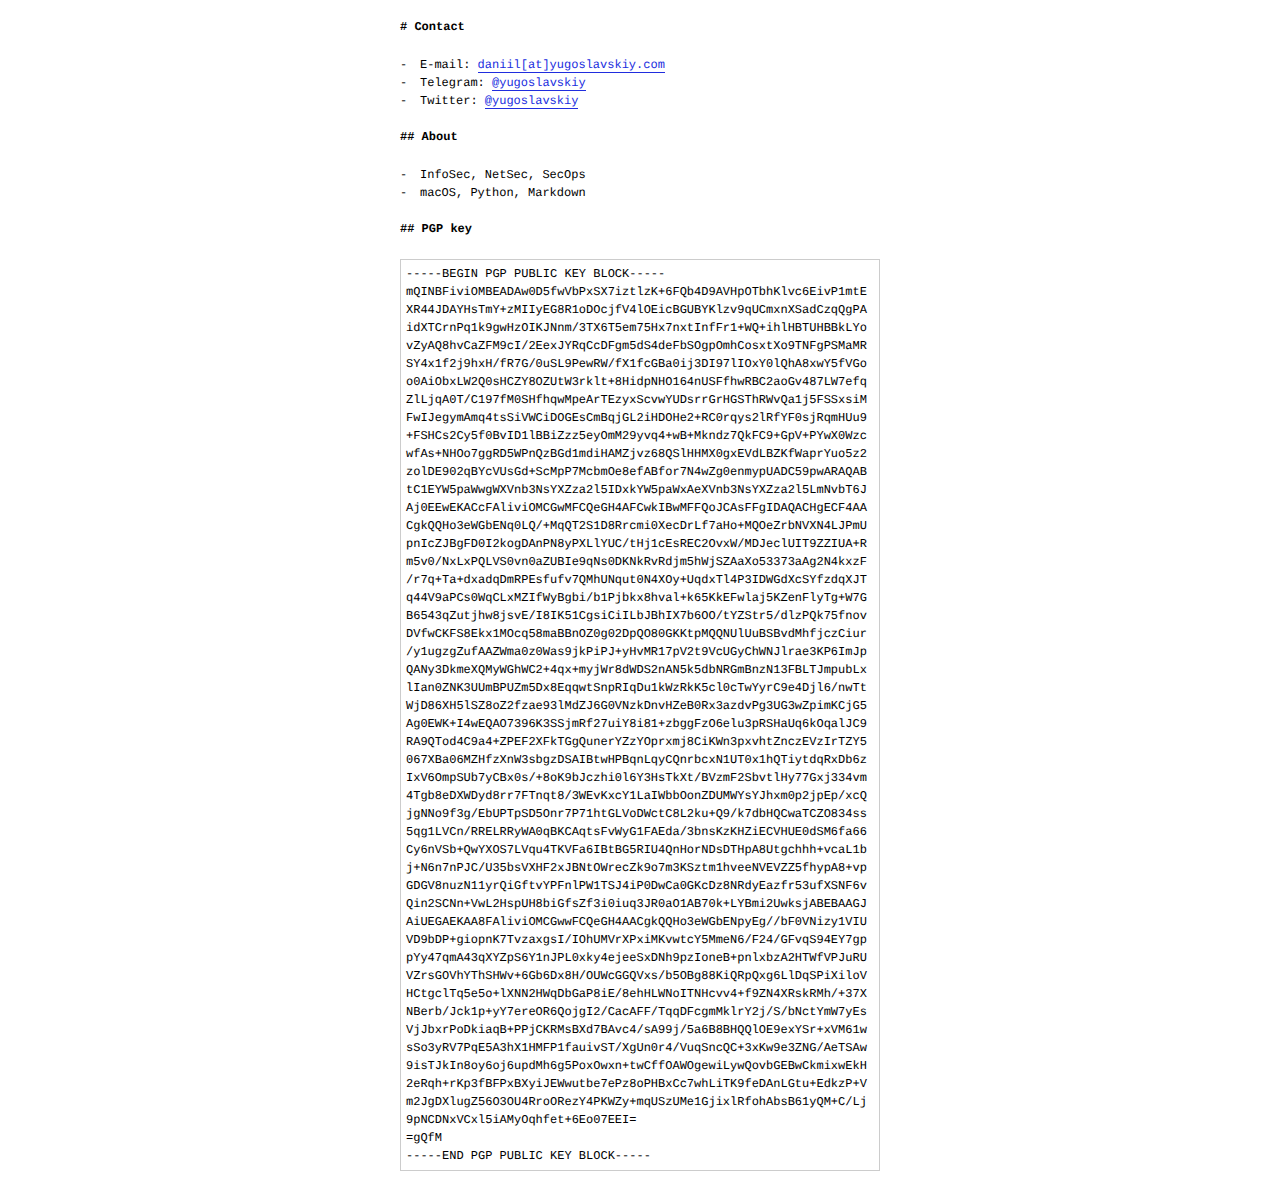
<file: index.html>
<!DOCTYPE html>
<html>
  <head>
    <meta charset="utf-8">
    <meta http-equiv="X-UA-Compatible" content="IE=edge">
    <meta name="viewport" content="width=device-width, initial-scale=1">
    <title>say "hey!"</title>
    <link rel="stylesheet" href="./hack.css">
  </head>
  <body class="hack">
    <div class="main container">
      <h1>Contact</h1>
      <ul>
        <li> E-mail: <a href="mailto:daniil@yugoslavskiy.com">daniil[at]yugoslavskiy.com</a> </li>
        <li> Telegram: <a href="https://t.me/yugoslavskiy">@yugoslavskiy</a> </li>
        <li> Twitter: <a href="https://twitter.com/yugoslavskiy">@yugoslavskiy</a> </li>
      </ul>
      <h2>About</h2>
      <ul>
        <li>InfoSec, NetSec, SecOps</li>
        <li>macOS, Python, Markdown</li>
      </ul>
      <h2>PGP key</h2>
      <pre>
-----BEGIN PGP PUBLIC KEY BLOCK-----
mQINBFiviOMBEADAw0D5fwVbPxSX7iztlzK+6FQb4D9AVHpOTbhKlvc6EivP1mtE
XR44JDAYHsTmY+zMIIyEG8R1oDOcjfV4lOEicBGUBYKlzv9qUCmxnXSadCzqQgPA
idXTCrnPq1k9gwHzOIKJNnm/3TX6T5em75Hx7nxtInfFr1+WQ+ihlHBTUHBBkLYo
vZyAQ8hvCaZFM9cI/2EexJYRqCcDFgm5dS4deFbSOgpOmhCosxtXo9TNFgPSMaMR
SY4x1f2j9hxH/fR7G/0uSL9PewRW/fX1fcGBa0ij3DI97lIOxY0lQhA8xwY5fVGo
o0AiObxLW2Q0sHCZY8OZUtW3rklt+8HidpNHO164nUSFfhwRBC2aoGv487LW7efq
ZlLjqA0T/C197fM0SHfhqwMpeArTEzyxScvwYUDsrrGrHGSThRWvQa1j5FSSxsiM
FwIJegymAmq4tsSiVWCiDOGEsCmBqjGL2iHDOHe2+RC0rqys2lRfYF0sjRqmHUu9
+FSHCs2Cy5f0BvID1lBBiZzz5eyOmM29yvq4+wB+Mkndz7QkFC9+GpV+PYwX0Wzc
wfAs+NHOo7ggRD5WPnQzBGd1mdiHAMZjvz68QSlHHMX0gxEVdLBZKfWaprYuo5z2
zolDE902qBYcVUsGd+ScMpP7McbmOe8efABfor7N4wZg0enmypUADC59pwARAQAB
tC1EYW5paWwgWXVnb3NsYXZza2l5IDxkYW5paWxAeXVnb3NsYXZza2l5LmNvbT6J
Aj0EEwEKACcFAliviOMCGwMFCQeGH4AFCwkIBwMFFQoJCAsFFgIDAQACHgECF4AA
CgkQQHo3eWGbENq0LQ/+MqQT2S1D8Rrcmi0XecDrLf7aHo+MQOeZrbNVXN4LJPmU
pnIcZJBgFD0I2kogDAnPN8yPXLlYUC/tHj1cEsREC2OvxW/MDJeclUIT9ZZIUA+R
m5v0/NxLxPQLVS0vn0aZUBIe9qNs0DKNkRvRdjm5hWjSZAaXo53373aAg2N4kxzF
/r7q+Ta+dxadqDmRPEsfufv7QMhUNqut0N4XOy+UqdxTl4P3IDWGdXcSYfzdqXJT
q44V9aPCs0WqCLxMZIfWyBgbi/b1Pjbkx8hval+k65KkEFwlaj5KZenFlyTg+W7G
B6543qZutjhw8jsvE/I8IK51CgsiCiILbJBhIX7b6OO/tYZStr5/dlzPQk75fnov
DVfwCKFS8Ekx1MOcq58maBBnOZ0g02DpQO80GKKtpMQQNUlUuBSBvdMhfjczCiur
/y1ugzgZufAAZWma0z0Was9jkPiPJ+yHvMR17pV2t9VcUGyChWNJlrae3KP6ImJp
QANy3DkmeXQMyWGhWC2+4qx+myjWr8dWDS2nAN5k5dbNRGmBnzN13FBLTJmpubLx
lIan0ZNK3UUmBPUZm5Dx8EqqwtSnpRIqDu1kWzRkK5cl0cTwYyrC9e4Djl6/nwTt
WjD86XH5lSZ8oZ2fzae93lMdZJ6G0VNzkDnvHZeB0Rx3azdvPg3UG3wZpimKCjG5
Ag0EWK+I4wEQAO7396K3SSjmRf27uiY8i81+zbggFzO6elu3pRSHaUq6kOqalJC9
RA9QTod4C9a4+ZPEF2XFkTGgQunerYZzYOprxmj8CiKWn3pxvhtZnczEVzIrTZY5
067XBa06MZHfzXnW3sbgzDSAIBtwHPBqnLqyCQnrbcxN1UT0x1hQTiytdqRxDb6z
IxV6OmpSUb7yCBx0s/+8oK9bJczhi0l6Y3HsTkXt/BVzmF2SbvtlHy77Gxj334vm
4Tgb8eDXWDyd8rr7FTnqt8/3WEvKxcY1LaIWbbOonZDUMWYsYJhxm0p2jpEp/xcQ
jgNNo9f3g/EbUPTpSD5Onr7P71htGLVoDWctC8L2ku+Q9/k7dbHQCwaTCZO834ss
5qg1LVCn/RRELRRyWA0qBKCAqtsFvWyG1FAEda/3bnsKzKHZiECVHUE0dSM6fa66
Cy6nVSb+QwYXOS7LVqu4TKVFa6IBtBG5RIU4QnHorNDsDTHpA8Utgchhh+vcaL1b
j+N6n7nPJC/U35bsVXHF2xJBNtOWrecZk9o7m3KSztm1hveeNVEVZZ5fhypA8+vp
GDGV8nuzN11yrQiGftvYPFnlPW1TSJ4iP0DwCa0GKcDz8NRdyEazfr53ufXSNF6v
Qin2SCNn+VwL2HspUH8biGfsZf3i0iuq3JR0aO1AB70k+LYBmi2UwksjABEBAAGJ
AiUEGAEKAA8FAliviOMCGwwFCQeGH4AACgkQQHo3eWGbENpyEg//bF0VNizy1VIU
VD9bDP+giopnK7TvzaxgsI/IOhUMVrXPxiMKvwtcY5MmeN6/F24/GFvqS94EY7gp
pYy47qmA43qXYZpS6Y1nJPL0xky4ejeeSxDNh9pzIoneB+pnlxbzA2HTWfVPJuRU
VZrsGOVhYThSHWv+6Gb6Dx8H/OUWcGGQVxs/b5OBg88KiQRpQxg6LlDqSPiXiloV
HCtgclTq5e5o+lXNN2HWqDbGaP8iE/8ehHLWNoITNHcvv4+f9ZN4XRskRMh/+37X
NBerb/Jck1p+yY7ereOR6QojgI2/CacAFF/TqqDFcgmMklrY2j/S/bNctYmW7yEs
VjJbxrPoDkiaqB+PPjCKRMsBXd7BAvc4/sA99j/5a6B8BHQQlOE9exYSr+xVM61w
sSo3yRV7PqE5A3hX1HMFP1fauivST/XgUn0r4/VuqSncQC+3xKw9e3ZNG/AeTSAw
9isTJkIn8oy6oj6updMh6g5PoxOwxn+twCffOAWOgewiLywQovbGEBwCkmixwEkH
2eRqh+rKp3fBFPxBXyiJEWwutbe7ePz8oPHBxCc7whLiTK9feDAnLGtu+EdkzP+V
m2JgDXlugZ56O3OU4RroORezY4PKWZy+mqUSzUMe1GjixlRfohAbsB61yQM+C/Lj
9pNCDNxVCxl5iAMyOqhfet+6Eo07EEI=
=gQfM
-----END PGP PUBLIC KEY BLOCK-----
</pre>
  </div>
 </body>
</html>
</file>
<file: hack.css>
html {
    font-size: 12px
} 

* {
    box-sizing: border-box;
    text-rendering: geometricPrecision
} 

body {
    font-size: 1rem;
    line-height: 1.5rem;
    margin: 0;
    font-family: Menlo, Monaco, Lucida Console, Liberation Mono, DejaVu Sans Mono, Bitstream Vera Sans Mono, Courier New, monospace, serif;
    word-wrap: break-word
} 

h1, h2 {
    line-height: 1.3em
} 

pre {
    /*padding: 1rem;*/
    padding: 5px;
    /*margin: 1.75rem 0;*/
    /*padding: 0 1rem*/
    background-color: #fff;
    border: 1px solid #ccc;
    overflow: auto
}

a {
    cursor: pointer;
    color: #202DDE;
    text-decoration: none;
    border-bottom: 1px solid #202DDE
} 

a:hover {
    background-color: #202DDE;
    color: #fff
}

.hack, .hack h1, .hack h2 {
    font-size: 1rem;
    font-style: normal;
    font-family: Menlo, Monaco, Lucida Console, Liberation Mono, DejaVu Sans Mono, Bitstream Vera Sans Mono, Courier New, monospace, serif
} 

.hack h1, .hack h2, .hack li, .hack ul {
    float: none;
    margin: 0;
    padding: 0
} 

.hack h1, .hack ul {
    margin-top: 20px;
    margin-bottom: 20px
} 

.hack h1:before {
    content: "# "
} 

.hack h2 {
    position: relative;
    margin-bottom: 1.75rem
} 

.hack h2:before {
    display: inline
} 

.hack h2:before {
    content: "## "
} 

.hack li {
    position: relative;
    display: block;
    padding-left: 20px
} 

.hack li:after {
    position: absolute;
    top: 0;
    left: 0
} 

.hack ul > li:after {
    content: "-"
} 

.container {
    /*max-width: 43rem*/
    max-width: 42rem
} 

.container, .container-fluid {
    margin: 0 auto;
    padding: 0 1rem
}
</file>
